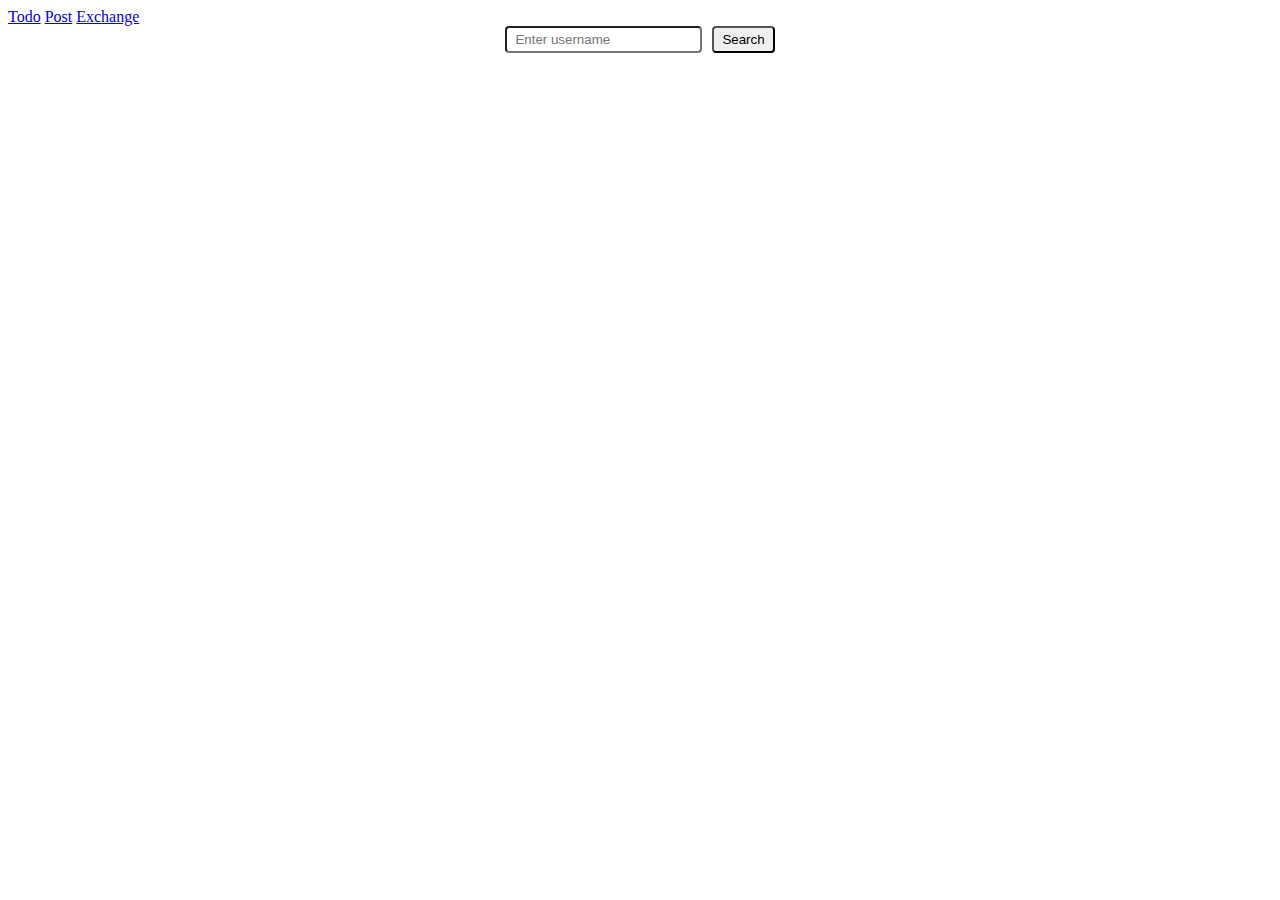
<file: index.html>
<!DOCTYPE html>
<html lang="en">
  <head>
    <meta charset="UTF-8" />
    <meta name="viewport" content="width=device-width, initial-scale=1.0" />
    <title>Github Profile</title>

    <link rel="stylesheet" href="./index.css" />
  </head>
  <body>
    <a href="./todo.html">Todo</a>
    <a href="./post.html">Post</a>
    <a href="./exchange.html">Exchange</a>
    
    <div class="search">
      <input placeholder="Enter username" type="text" />
      <button>Search</button>
    </div>

    <div class="content-github"></div>

    <script src="./index.js"></script>
  </body>
</html>
</file>
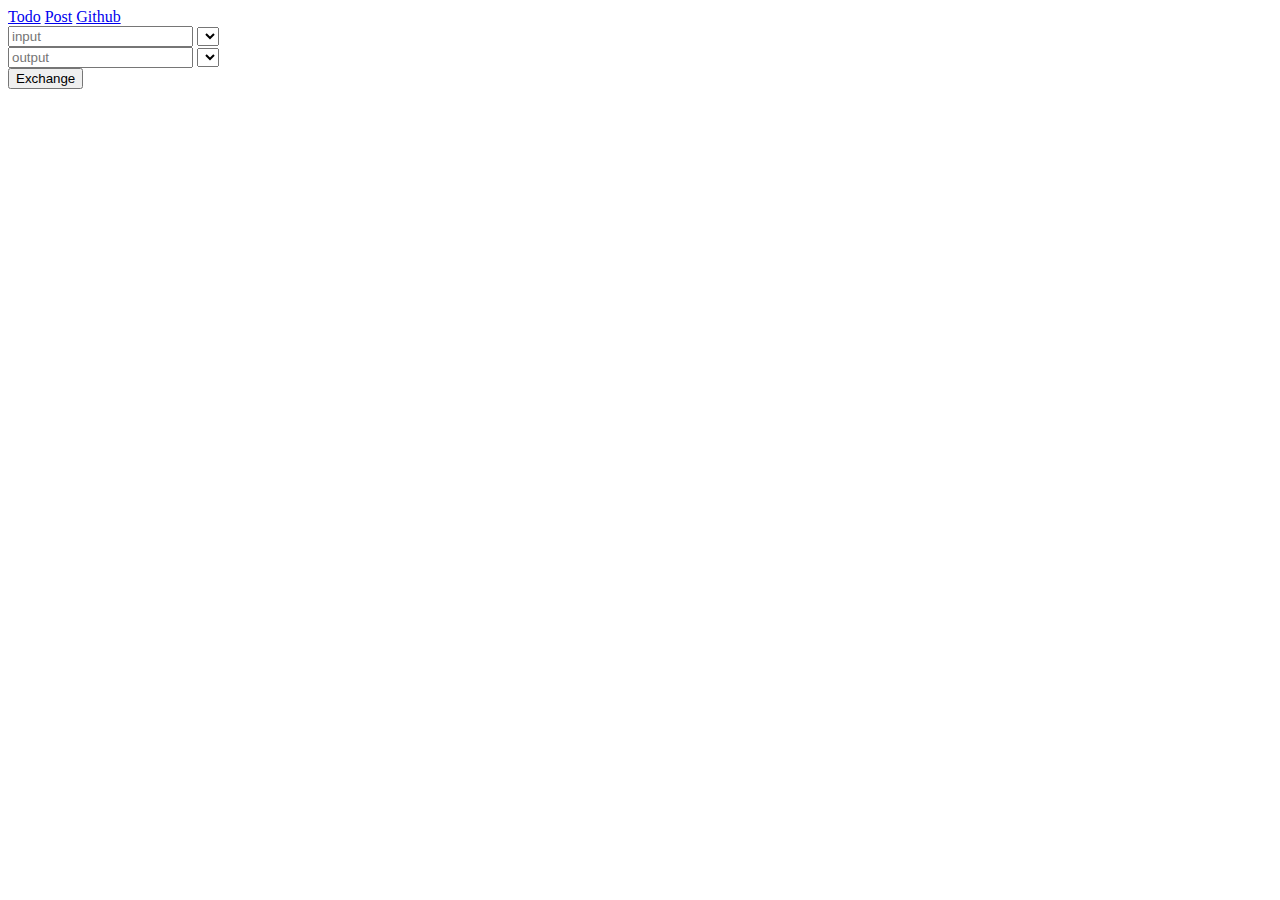
<file: exchange.html>
<!DOCTYPE html>
<html lang="en">
  <head>
    <meta charset="UTF-8" />
    <meta name="viewport" content="width=device-width, initial-scale=1.0" />
    <title>Exchange</title>
  </head>
  <body>
    <a href="./todo.html">Todo</a>
    <a href="./post.html">Post</a>
    <a href="./index.html">Github</a>

    <br />

    <div>
      <input placeholder="input" />
      <select class="codes">
        <!-- <option value="vnd">
        
          <span>
            VietName Dong
          </span>
        
        </option> -->
      </select>
    </div>

    <div>
      <input placeholder="output" />
      <select class="codes"></select>
    </div>

    <button>Exchange</button>

    <script src="./exchange.js"></script>
  </body>
</html>
</file>
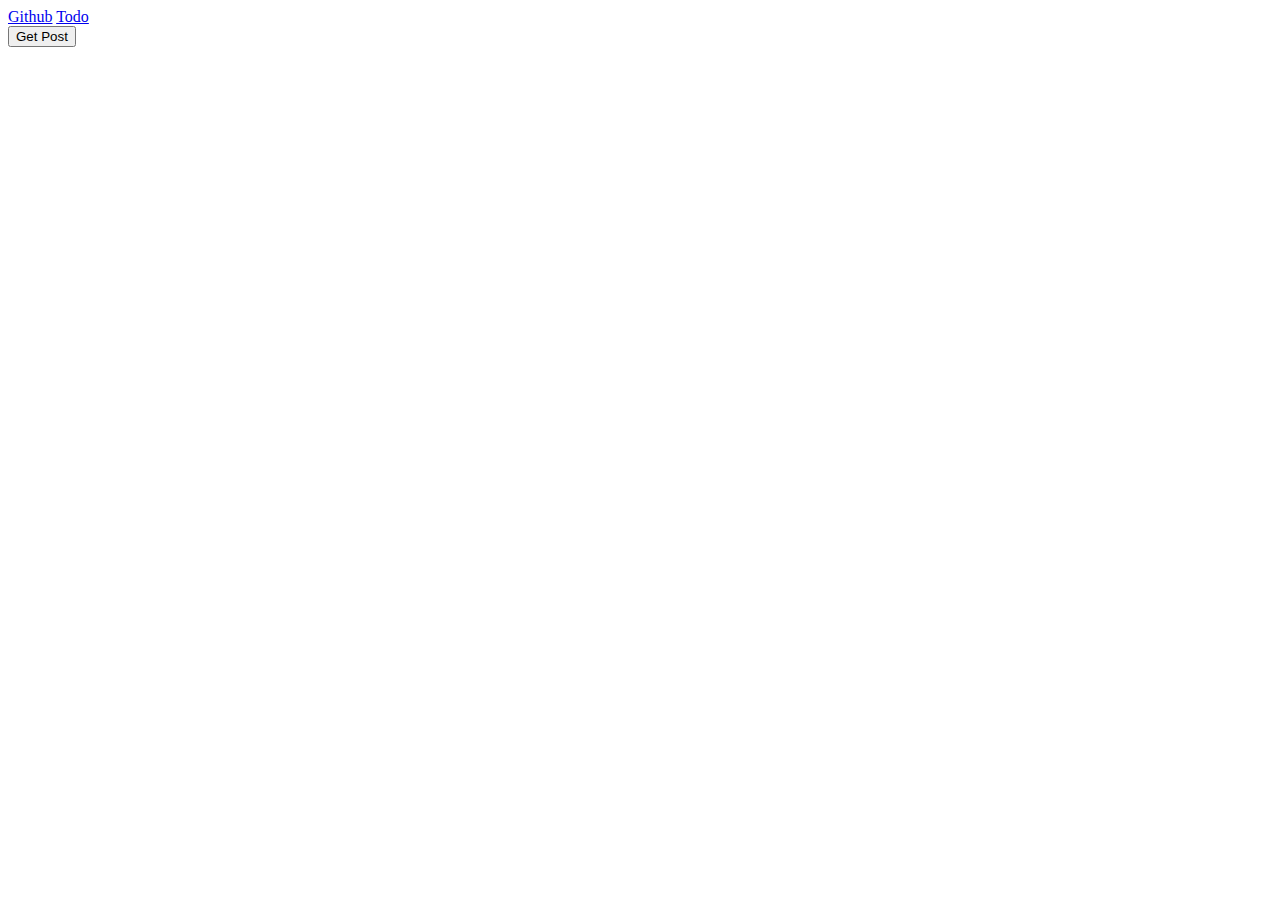
<file: post.html>
<!DOCTYPE html>
<html lang="en">
  <head>
    <meta charset="UTF-8" />
    <meta name="viewport" content="width=device-width, initial-scale=1.0" />
    <title>Post</title>

    <link rel="stylesheet" href="post.css" />
  </head>
  <body>
    <a href="./index.html">Github</a>
    <a href="./todo.html">Todo</a>

    <br />

    <button class="btn-get-post">Get Post</button>
    <div class="post-content"></div>

    <script src="./post.js"></script>
  </body>
</html>
</file>
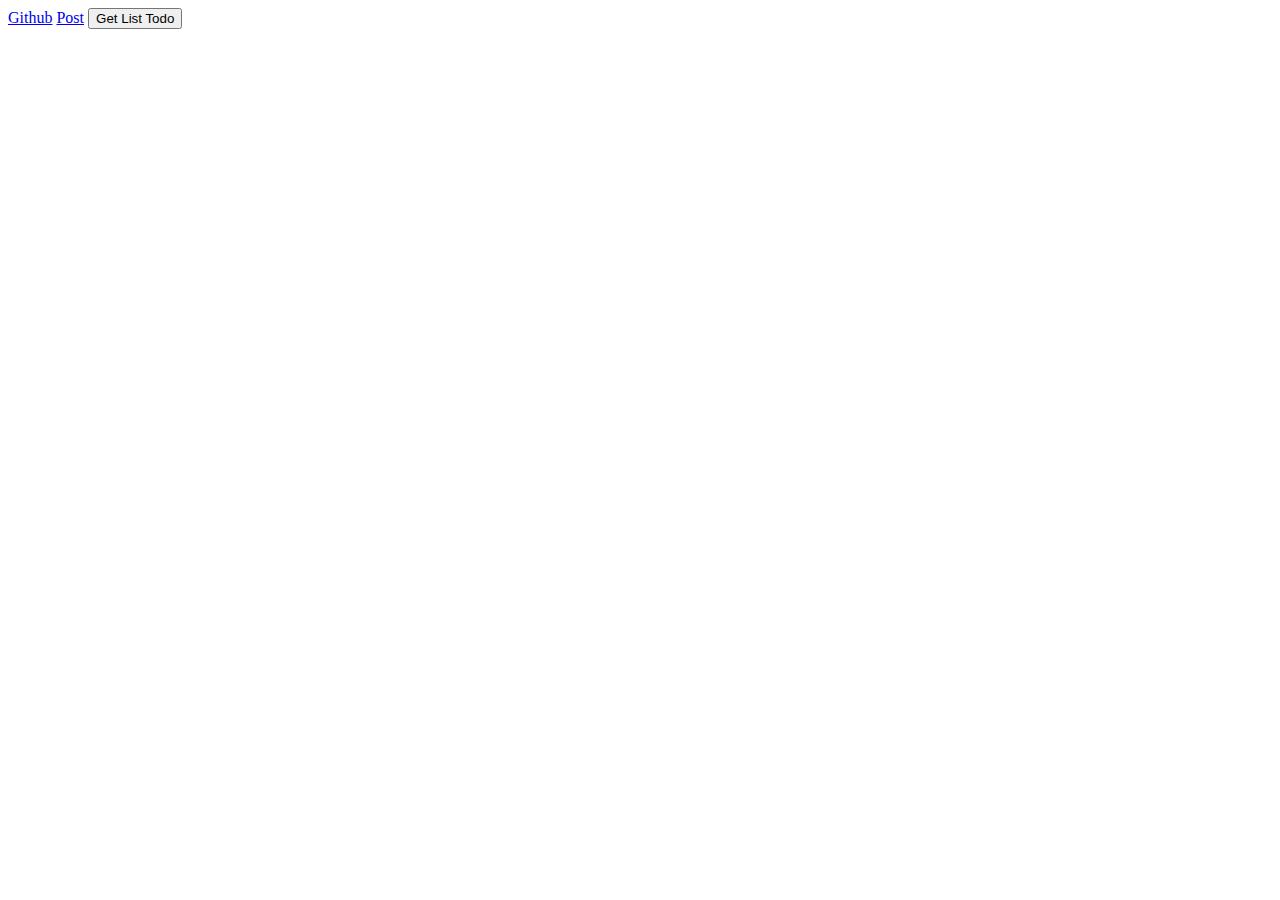
<file: todo.html>
<!DOCTYPE html>
<html lang="en">
<head>
    <meta charset="UTF-8">
    <meta name="viewport" content="width=device-width, initial-scale=1.0">
    <title>Todo</title>
</head>
<body>
    <a href="./index.html">Github</a>
    <a href="./post.html">Post</a>
    
    <button class="btn-get-list-todo">Get List Todo</button>
    <div class="list-todo">



    </div>

    <script src="./todo.js"></script>
</body>
</html>
</file>
<file: index.css>
.search {
    display: flex;
    align-items: center;
    justify-content: center;
    gap: 10px;
}

.search input {
    border-radius: 4px;
    padding: 4px 8px;
}

.search button {
    padding: 4px 8px;
    border-radius: 4px;
}
</file>
<file: post.css>
.post {
    border-radius: 8px;
    padding: 10px;
    box-shadow: 1px 1px 1px 1px black;

    margin: 10px 0px;
}
</file>
